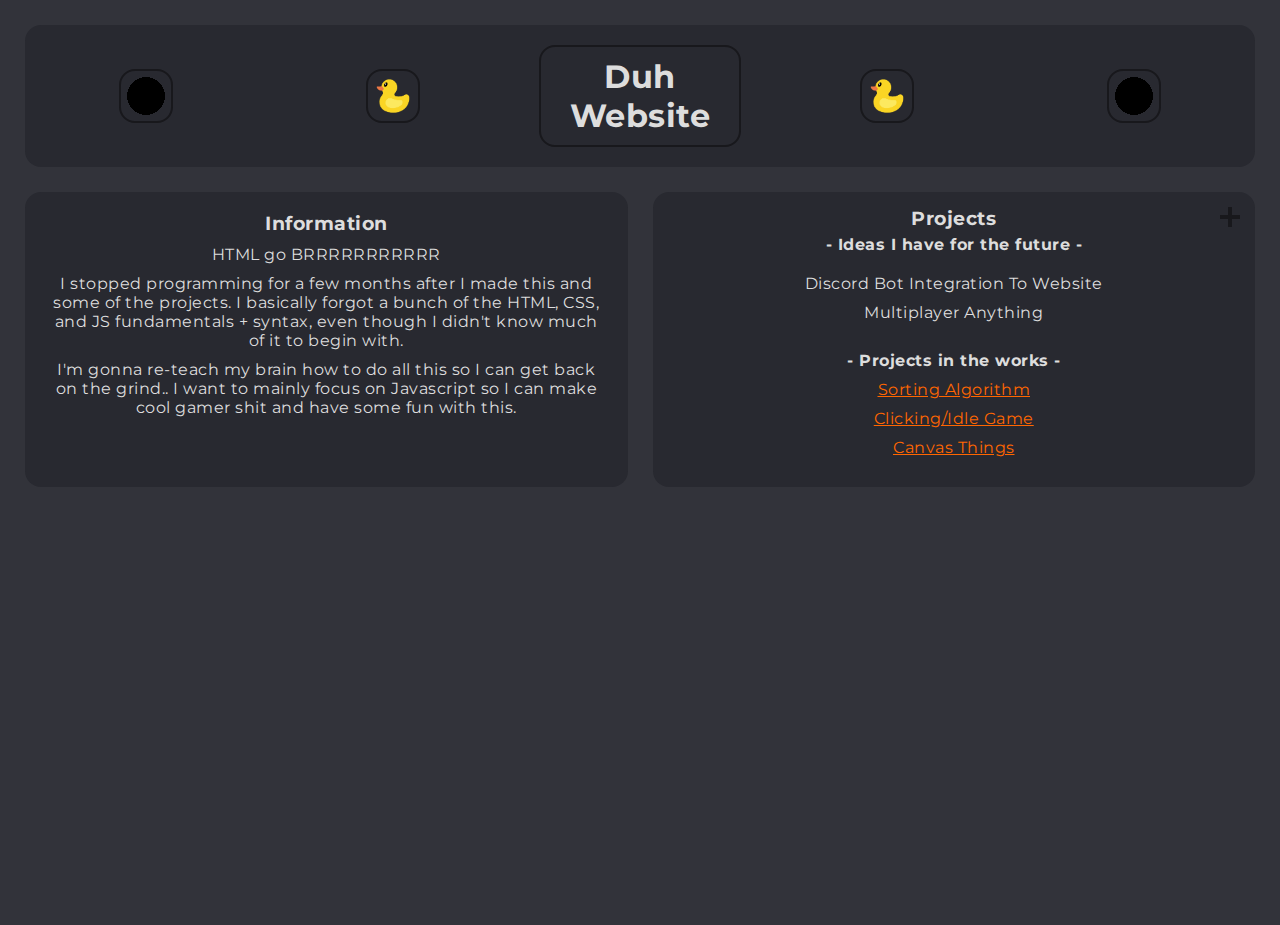
<file: index.html>
<!DOCTYPE html>
<html lang="en">
    <head>
        <title>I forgor</title>
        <link rel="icon" type="image/x-icon" href="favicon.png">
        <meta name="viewport" content="width=device-width, initial-scale=1">
        <meta charset="UTF-8">
        <link href="style.css" rel="stylesheet" type="text/css">
        <link rel="preconnect" href="https://fonts.googleapis.com">
        <link rel="preconnect" href="https://fonts.gstatic.com" crossorigin>
        <link href="https://fonts.googleapis.com/css2?family=Montserrat:wght@300&display=swap" rel="stylesheet">
    </head>
    <body id="body">
        <div id="body-container">
            <div id="bar-container">
                <a target="_blank" class="bar-item bar-link" href=""><img class="image" src="Grey Box.png" alt="box"></a>
                <a target="_blank" class="bar-item bar-link" href=""><img class="image" src="duck.png" alt="duck"></a>
                <h1 id="bar-heading" class="bar-item">Duh Website</h1>            
                <a target="_blank" class="bar-item bar-link" href=""><img class="image" src="duck.png" alt="duck"></a>
                <a target="_blank" class="bar-item bar-link" href=""><img class="image" src="Grey Box.png" alt="box"></a>
            </div>
            <div id="mega-container">
                <div id="info-container">
                    <h3 class="info-item">Information</h3>
                    <p class="info-item">HTML go BRRRRRRRRRRR</p>
                    <p class="info-item">I stopped programming for a few months after I made this and some of the projects. I basically forgot a bunch of the HTML, CSS, and JS fundamentals + syntax, even though I didn't know much of it to begin with.</p>
					<p class="info-item">I'm gonna re-teach my brain how to do all this so I can get back on the grind.. I want to mainly focus on Javascript so I can make cool gamer shit and have some fun with this.</p>
                </div>
                <div id="project-container">
                    <div id="add-wrapper">
                        <h3 id="project-header" class="pc-item">Projects</h3>
                        <img id="add" src="Additor.png" alt="Add an Idea">
                    </div>
                    <ul id="idea-list">
                        <li class="project-header">- Ideas I have for the future  -</li>
                        <li class="idea"></li>
                        <li class="idea">Discord Bot Integration To Website</li>
						<li class="idea">Multiplayer Anything</li>
                        <br>
                        <li class="project-header">- Projects in the works -</li>
                        <li class="project"><a target="_blank" href="https://bogo.notsoperfect.repl.co/">Sorting Algorithm</a></li>
                        <li class="project"><a target="_blank" href="https://cookiegame.notsoperfect.repl.co/">Clicking/Idle Game</a></li>
                        <li class="project"><a target="_blank" href="https://CanvasProjects.notsoperfect.repl.co">Canvas Things</a></li>
                        <li class="project"></li>
                    </ul>
                </div>
            </div>
        </div>
        <script src="script.js"></script>
    </body>
</html>
</file>
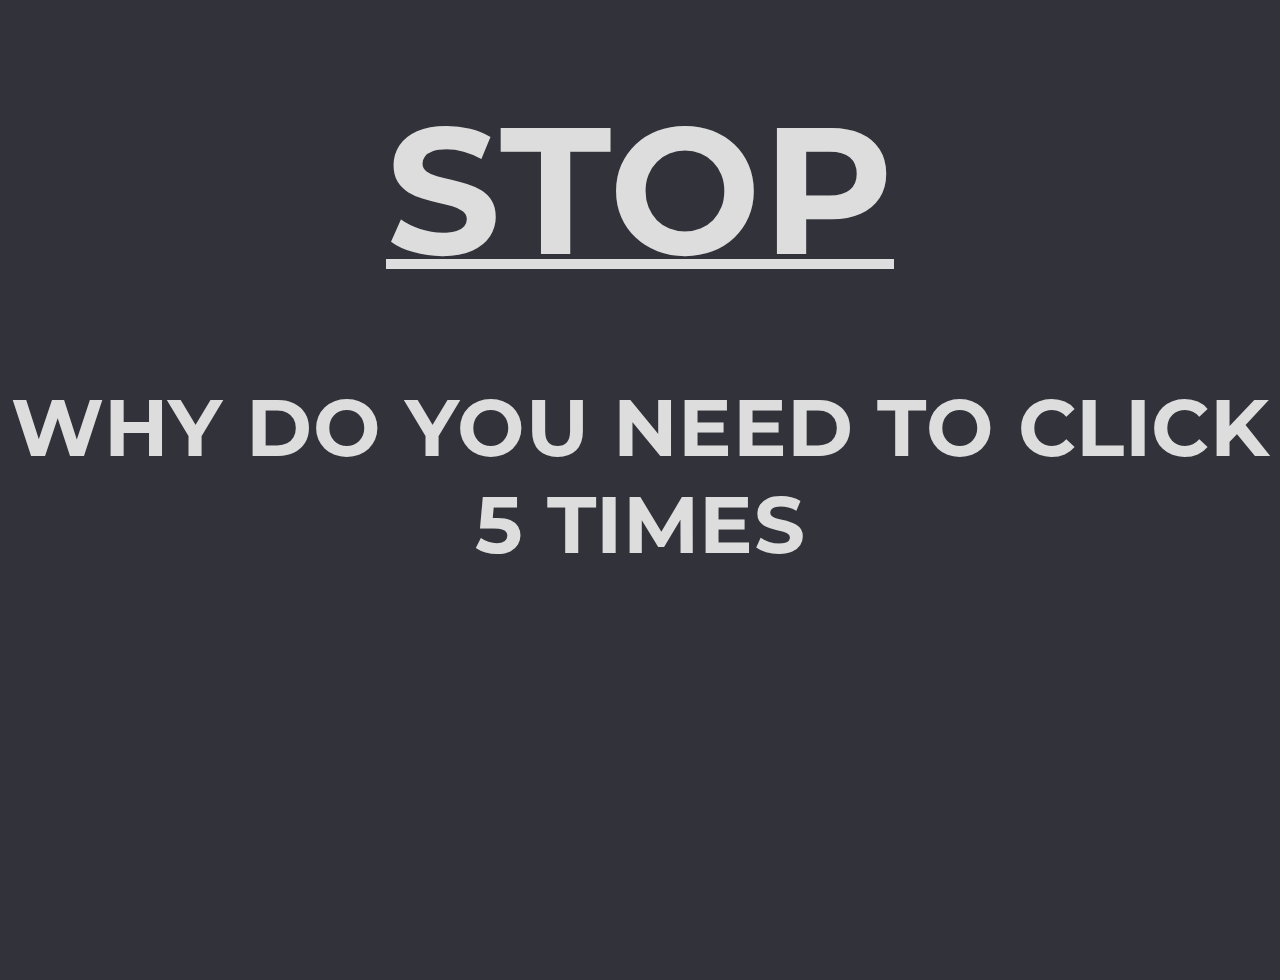
<file: stop.html>
<!DOCTYPE html>
<html lang="en">
    <head> 
        <title>STOP</title>
        <meta name="viewport" content="width=device-width, initial-scale=1">
        <meta charset="UTF-8">
        <link href="style.css" rel="stylesheet" type="text/css">
        <link rel="preconnect" href="https://fonts.googleapis.com">
        <link rel="preconnect" href="https://fonts.gstatic.com" crossorigin>
        <link href="https://fonts.googleapis.com/css2?family=Montserrat:wght@300&display=swap" rel="stylesheet">
    </head>
        <body>
            <h1 id="stop">STOP</h1>
            <h3 id="stop2">WHY DO YOU NEED TO CLICK 5 TIMES</h3>
        </body>
</html>
</file>
<file: style.css>
* {
    margin: 0;
    padding: 0;
}

body {
    height: 100vh;
    background: #32333a;
    color: #dddddd;
    font-family: "Montserrat", sans-serif;
    overflow: hidden;
    letter-spacing: 0.5px;
}

#body-container {
    margin: 25px;
}

#bar-container {
    display: grid;
    grid-template-columns: repeat(5, 1fr);
    grid-column-gap: 5px;
    background-color: #282930;
    border-radius: 16px;
}

#bar-heading {
    margin: 20px;
    padding: 10px;
}

.bar-item {
    justify-self: center;
    align-self: center;
    text-align: center;
    user-select: none;
    transition-duration: 300ms;
    border: 2.5px solid #18181c;
    border-radius: 16px;
}

.bar-link {
    width: 50px;
    height: 50px;
}

.bar-item:hover{
    background-color: #32333a;
    box-shadow: 6px 6px #222328;
}

#mega-container {
    margin-top: 25px;
    display: grid;
    grid-template-columns: repeat(2, 1fr);
    grid-column-gap: 25px;
    text-align: center;
}

#info-container {
    padding: 15px;
    background-color: #282930;
    border-radius: 16px;
}

.info-item {
    padding: 5px;
}

#project-container {
    padding: 15px;
    background-color: #282930;
    border-radius: 16px;
}

.idea {
    padding: 5px;
}

#idea-list {
    list-style: none;
}

.project-header {
	padding: 5px;
	font-weight: bold;
}

.project {
    padding: 5px;
}

#add-wrapper {
    display: grid;
    grid-template-columns: 20px 1fr 20px;
}

#project-header {
    grid-column: 2;
}

#add {
    grid-column: 3;
    cursor: pointer;
}

.image {
    pointer-events: none;
    height: inherit;
    width: inherit;
}

a {
	color: #ff6600;
	cursor: crosshair;
}

a:hover {
	color: hotpink;
}

a:active {
	color: #ff6600;
	cursor: progress;
}

#stop {
    user-select: none;
    text-align: center;
    margin: 80px;
    font-size: 180px;
    text-decoration: underline 10px;
}

#stop2 {
    user-select: none;
    text-align: center;
    font-size: 80px;
}
</file>
